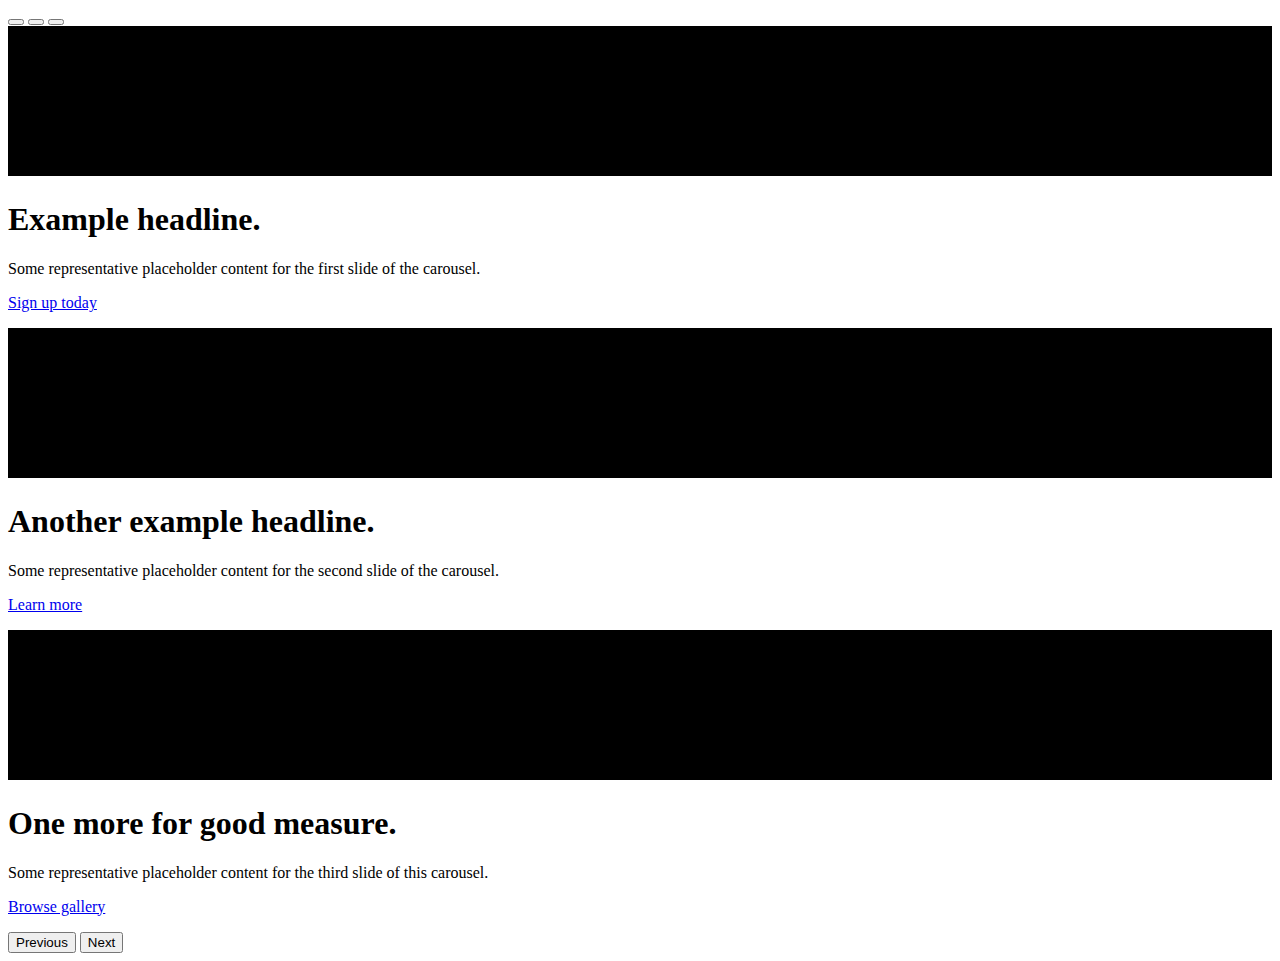
<file: caro.html>
<!DOCTYPE html>
<html lang="en">
<head>
    <meta charset="UTF-8">
    <meta name="viewport" content="width=device-width, initial-scale=1.0">
    <title>Document</title>
</head>
<body>
    <div id="myCarousel" class="carousel slide mb-6" data-bs-ride="carousel">
        <div class="carousel-indicators">
          <button type="button" data-bs-target="#myCarousel" data-bs-slide-to="0" class="active" aria-label="Slide 1" aria-current="true"></button>
          <button type="button" data-bs-target="#myCarousel" data-bs-slide-to="1" aria-label="Slide 2" class=""></button>
          <button type="button" data-bs-target="#myCarousel" data-bs-slide-to="2" aria-label="Slide 3" class=""></button>
        </div>
        <div class="carousel-inner">
          <div class="carousel-item active">
            <svg class="bd-placeholder-img" width="100%" height="100%" xmlns="http://www.w3.org/2000/svg" aria-hidden="true" preserveAspectRatio="xMidYMid slice" focusable="false"><rect width="100%" height="100%" fill="var(--bs-secondary-color)"></rect></svg>
            <div class="container">
              <div class="carousel-caption text-start">
                <h1>Example headline.</h1>
                <p class="opacity-75">Some representative placeholder content for the first slide of the carousel.</p>
                <p><a class="btn btn-lg btn-primary" href="#">Sign up today</a></p>
              </div>
            </div>
          </div>
          <div class="carousel-item">
            <svg class="bd-placeholder-img" width="100%" height="100%" xmlns="http://www.w3.org/2000/svg" aria-hidden="true" preserveAspectRatio="xMidYMid slice" focusable="false"><rect width="100%" height="100%" fill="var(--bs-secondary-color)"></rect></svg>
            <div class="container">
              <div class="carousel-caption">
                <h1>Another example headline.</h1>
                <p>Some representative placeholder content for the second slide of the carousel.</p>
                <p><a class="btn btn-lg btn-primary" href="#">Learn more</a></p>
              </div>
            </div>
          </div>
          <div class="carousel-item">
            <svg class="bd-placeholder-img" width="100%" height="100%" xmlns="http://www.w3.org/2000/svg" aria-hidden="true" preserveAspectRatio="xMidYMid slice" focusable="false"><rect width="100%" height="100%" fill="var(--bs-secondary-color)"></rect></svg>
            <div class="container">
              <div class="carousel-caption text-end">
                <h1>One more for good measure.</h1>
                <p>Some representative placeholder content for the third slide of this carousel.</p>
                <p><a class="btn btn-lg btn-primary" href="#">Browse gallery</a></p>
              </div>
            </div>
          </div>
        </div>
        <button class="carousel-control-prev" type="button" data-bs-target="#myCarousel" data-bs-slide="prev">
          <span class="carousel-control-prev-icon" aria-hidden="true"></span>
          <span class="visually-hidden">Previous</span>
        </button>
        <button class="carousel-control-next" type="button" data-bs-target="#myCarousel" data-bs-slide="next">
          <span class="carousel-control-next-icon" aria-hidden="true"></span>
          <span class="visually-hidden">Next</span>
        </button>
      </div>
</body>
</html>
</file>
